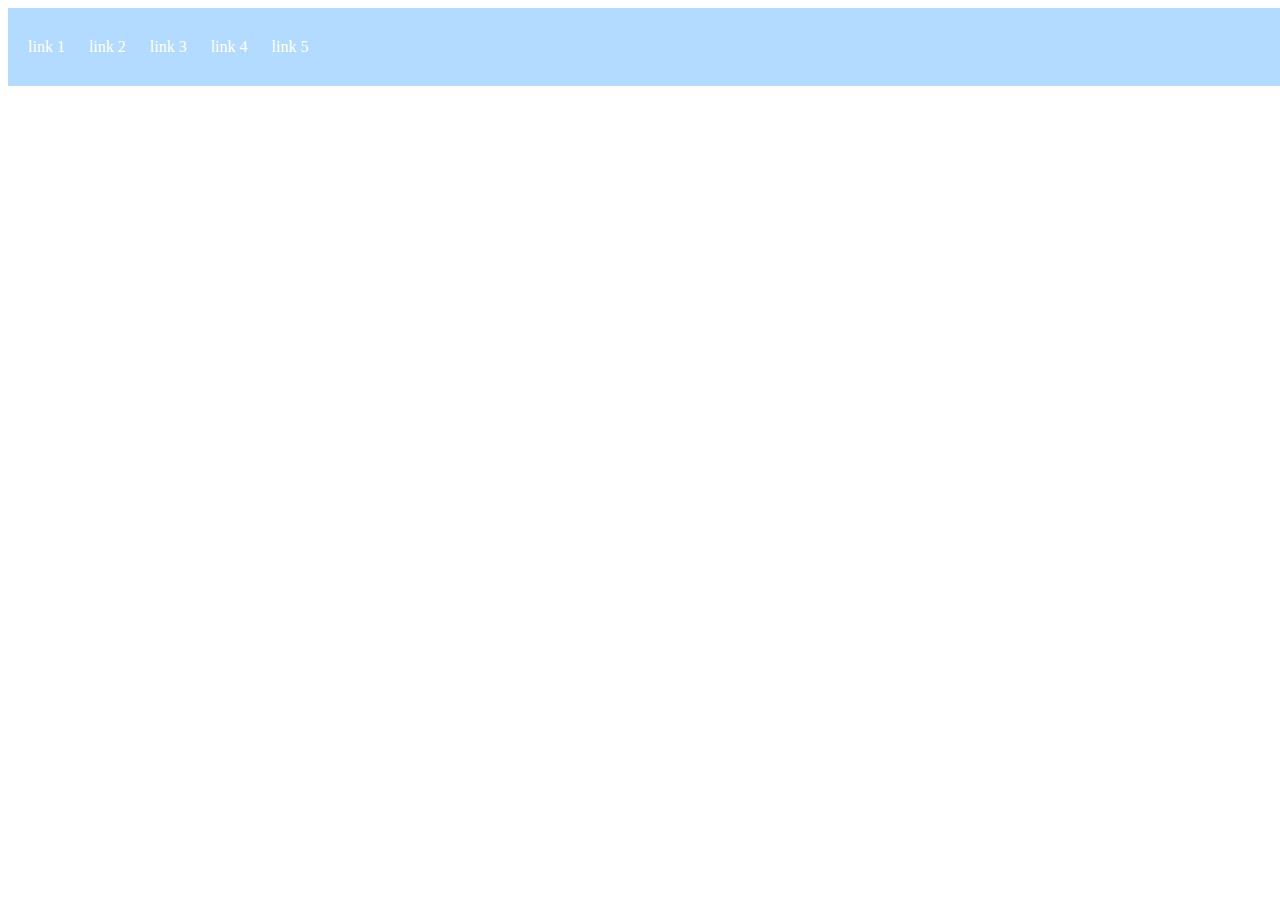
<file: Color_TextDec/index.html>
<!DOCTYPE html>
<html lang="en">
<head>
  <meta charset="UTF-8">
  <meta name="viewport" content="width=device-width, initial-scale=1.0">
  <meta http-equiv="X-UA-Compatible" content="ie=edge">
  <title>Document</title>
</head>
<body>

  <header>
    <ul>
      <li><a href="">link 1</a></li>
      <li><a href="">link 2</a></li>
      <li><a href="">link 3</a></li>
      <li><a href="">link 4</a></li>
      <li><a href="">link 5</a></li>
    </ul>
  </header>

  <link rel="stylesheet" href="./css/st.css">
</body>
</html>
</file>
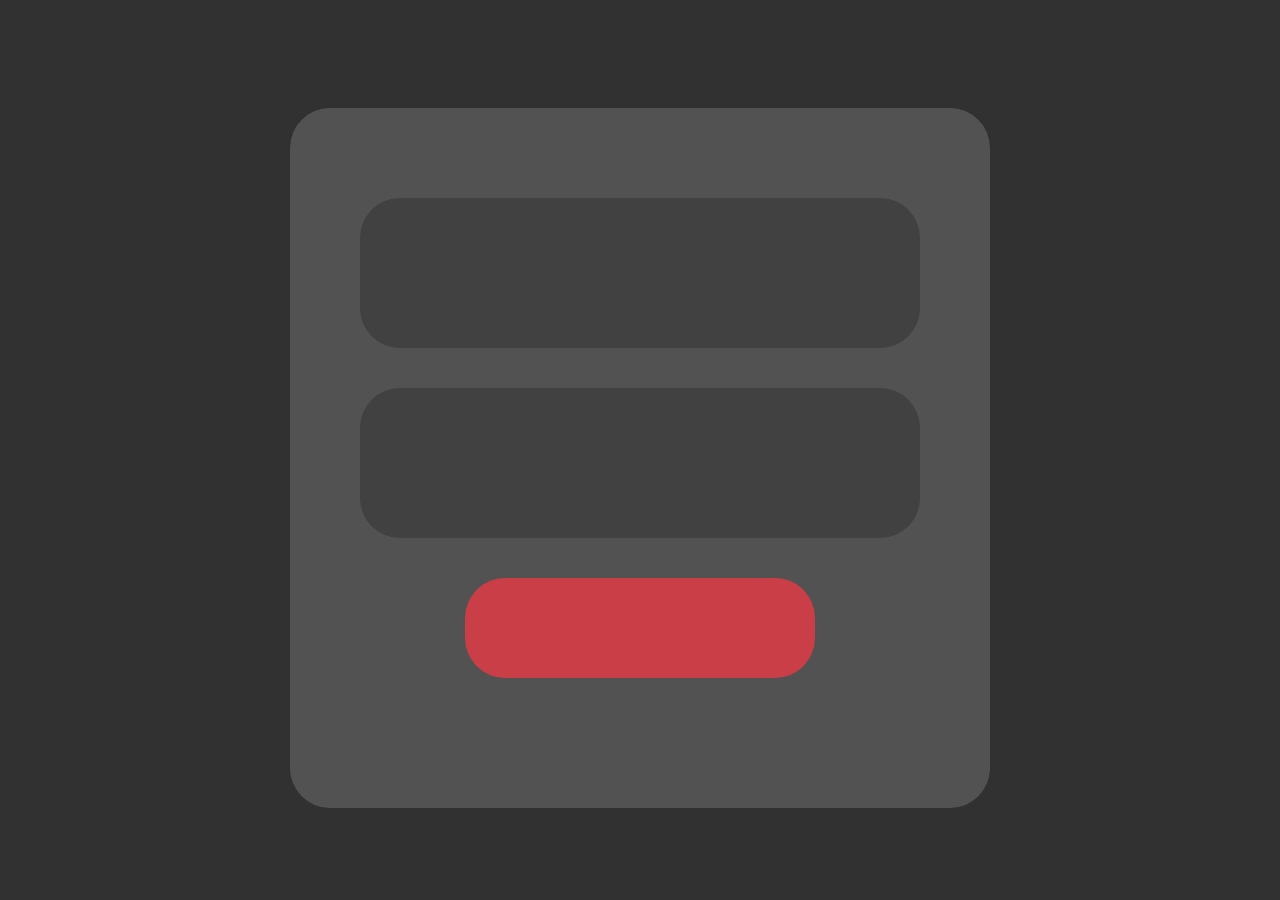
<file: Louding_Ani/index.html>
<!DOCTYPE html>
<html lang="en">
<head>
  <meta charset="UTF-8">
  <meta name="viewport" content="width=device-width, initial-scale=1.0">
  <meta http-equiv="X-UA-Compatible" content="ie=edge">
  <title>Document</title>
</head>
<body>
    <div class="other_div">
      <div class="other_div2">
        <div class="louding">
          <div class="info">

          </div>
          <div class="info">

          </div>
          <div class="confirn">

          </div>
        </div>
      </div>
    </div>
  <script type="text/javascript" src="./js/script.js"></script>
  <link rel="stylesheet" href="./css/st.css">
</body>
</html>
</file>
<file: Color_TextDec/css/st.css>
@import url('https://fonts.googleapis.com/css2?family=Roboto:wght@300&display=swap');
body{
  min-width: 320px;
  font-size: 16px;
  line-height: 1.65;
  font-family: "Roboto" sans-serif;
  overflow-x: hidden;
  background-color: #ffff;
}
/*
  1 Гарний width hover
  2 Плавний перехід коліру
 */

header{
  width: 100%;
  padding: 10px;
  background-color: rgb(179, 219, 255);
}
ul{
  list-style-type: none;
  padding: 0;
}
li{
  display: inline-block;
  margin: 0 10px;
}
a{
  text-decoration: none;
  color: rgb(255, 255, 255);
  display: block;
  /* Робить плавний перехід за 4 мілісекунди */
  transition: color .4s ease-in-out;
  position: relative;
}
a::after{
  content: '';
  width: 0;
  position: absolute;
  left: 0;
  right: 0;
  bottom: -1px;
  height: 1px;
  background-color: #fff;
  transition: width 0.4s ease-in-out;
}
a:hover{
  color: rgb(185, 96, 129);
}
a:hover::after{
  width: 100%;
}







/* ada */
</file>
<file: Louding_Ani/css/st.css>
@import url('https://fonts.googleapis.com/css2?family=Roboto:wght@300&display=swap');
body{
  min-width: 320px;
  font-size: 16px;
  line-height: 1.65;
  font-family: "Roboto" sans-serif;
  overflow-x: hidden;
  background-color: rgba(49,49,49,1);
  padding: 0;
}
.other_div{
  height: 100%;
  width: 100%;
  display: flex;
  flex-direction: row;
  justify-content: center;
}
.other_div2{
  position: fixed;
  height: 100%;
  display: flex;
  flex-direction: column;
  justify-content: center;
}
.louding{
  height: 700px;
  width: 700px;
  border-radius: 40px;

  background:rgba(82,82,82,1);
  animation: log_ani_1 1s ease;
  display: flex;
  flex-direction: column;
  justify-content: center;
  align-items: center;
}
.info{
  width: 80%;
  height: 150px;

  animation: log_ani_2 1s ease;
  background-color: rgba(65,65,65,1);
  border-radius: 40px;
  margin-bottom: 40px;
}
.confirn{
  width: 50%;
  height: 100px;

  animation: log_ani_3 1s ease;
  background-color: #ca3e47;
  border-radius: 40px;
  margin-bottom: 40px;
}
@keyframes log_ani_1 {
  0%{
    height: 0px;
    width: 0px;
  }
  50%{
    height: 700px;
    width: 700px;
  }
}
@keyframes log_ani_2 {
  0%{
    width: 0px;
  }
  50%{
    width: 0px;
    border-radius: 0;
  }
  100%{
    width: 80%;
    border-radius: 40px;
  }
}
@keyframes log_ani_3 {
  0%{
    width: 0px;
  }
  50%{
    width: 0px;
    border-radius: 0;
  }
  100%{
    width: 50%;
    border-radius: 40px;
  }
}



/* ada */
</file>
